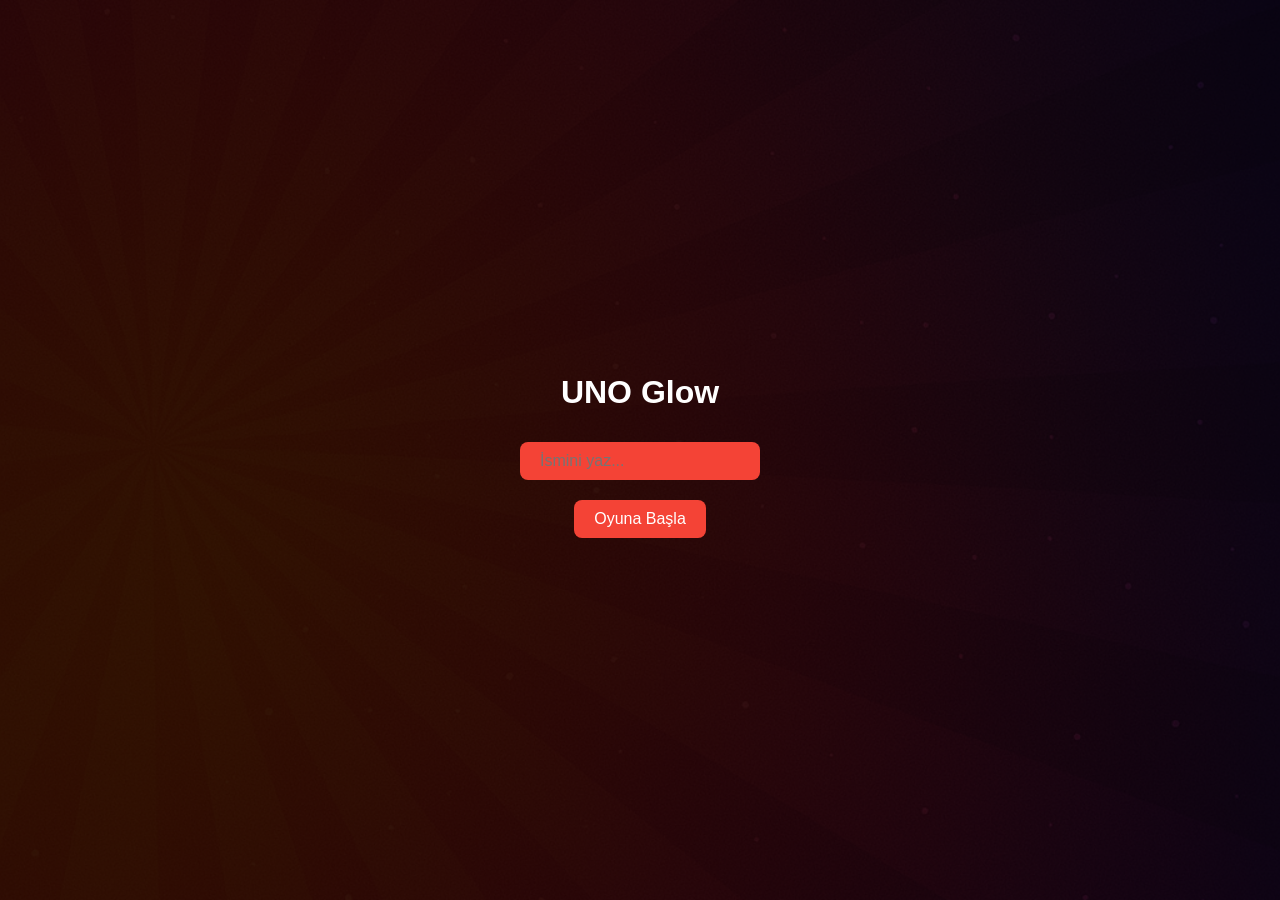
<file: index.html>
<!DOCTYPE html>
<html lang="tr">
<head>
  <meta charset="UTF-8">
  <title>UNO Glow Tam Sürüm</title>
  <link rel="stylesheet" href="style.css">
</head>
<body>
  <!-- Giriş ekranı -->
  <div id="start-screen">
    <h1>UNO Glow</h1>
    <input type="text" id="player-name" placeholder="İsmini yaz..." />
    <button id="start-btn">Oyuna Başla</button>
  </div>

  <!-- Oyun sahnesi -->
  <div id="game-container" style="display: none;">
    <h2 id="turn-indicator">Sıra: Oyuncu</h2>

    <div class="section">
      <h3>Senin Kartların</h3>
      <div id="player-hand"></div>
      <button id="draw-btn">Kart Çek</button>
    </div>

    <div class="section">
      <h3>Ortadaki Kart</h3>
      <div id="center-card"></div>
    </div>

    <div class="section">
      <h3>Bot’un Kartları</h3>
      <div id="bot-hand"></div>
    </div>

    <div class="section">
      <h3>Skor Tablosu</h3>
      <p>Oyuncu: <span id="player-score">0</span></p>
      <p>Bot: <span id="bot-score">0</span></p>
    </div>

    <!-- Wild sonrası renk seçme ekranı -->
    <div id="color-picker" style="display: none;">
      <h3>Bir renk seç:</h3>
      <button class="color-btn" data-color="red">Kırmızı</button>
      <button class="color-btn" data-color="blue">Mavi</button>
      <button class="color-btn" data-color="green">Yeşil</button>
      <button class="color-btn" data-color="yellow">Sarı</button>
    </div>

    <!-- Kazanma ekranı -->
    <div id="win-screen" style="display: none;">
      <h2 id="win-message">Kazandın!</h2>
      <button id="restart-btn">Yeniden Oyna</button>
    </div>
  </div>

  <script src="game.js"></script>
</body>
</html>
</file>
<file: style.css>
body {
  margin: 0;
  font-family: 'Arial', sans-serif;
  background: url("img/uno_glow.png") center center / cover no-repeat;
  color: white;
  height: 100vh;
  overflow: hidden;
  text-align: center;
}

#start-screen {
  position: absolute;
  top: 0; left: 0;
  width: 100%; height: 100%;
  background: rgba(0,0,0,0.8);
  display: flex;
  flex-direction: column;
  align-items: center;
  justify-content: center;
  z-index: 10;
}

input, button {
  margin: 10px;
  padding: 10px 20px;
  font-size: 1rem;
  border-radius: 8px;
  border: none;
  background-color: #f44336;
  color: white;
  cursor: pointer;
  transition: background-color 0.3s ease;
}

button:hover {
  background-color: #d32f2f;
}

.section {
  margin: 20px 0;
}

#player-hand, #bot-hand {
  display: flex;
  gap: 10px;
  justify-content: center;
  flex-wrap: wrap;
}

.card {
  width: 80px;
  height: 120px;
  background-size: cover;
  background-position: center;
  border-radius: 10px;
  box-shadow: 0 0 12px rgba(255,255,255,0.4);
  cursor: pointer;
  transition: transform 0.2s ease, box-shadow 0.2s ease;
}

.card:hover {
  transform: scale(1.1);
  box-shadow: 0 0 18px rgba(255,255,255,0.6);
}

#center-card {
  width: 100px;
  height: 150px;
  margin: 20px auto;
  background-size: cover;
  border-radius: 10px;
  border: 2px solid white;
  box-shadow: 0 0 18px rgba(255,255,255,0.5);
  animation: pulse 2s infinite ease-in-out;
}

@keyframes pulse {
  0%   { box-shadow: 0 0 10px rgba(255,255,255,0.3); }
  50%  { box-shadow: 0 0 25px rgba(255,255,255,0.8); }
  100% { box-shadow: 0 0 10px rgba(255,255,255,0.3); }
}

#color-picker {
  position: absolute;
  top: 50%;
  left: 50%;
  transform: translate(-50%, -50%);
  background: rgba(0,0,0,0.85);
  padding: 20px;
  border: 2px solid white;
  border-radius: 12px;
  z-index: 20;
  box-shadow: 0 0 25px rgba(255,255,255,0.4);
}

.color-btn {
  margin: 10px;
  padding: 10px 15px;
  font-size: 1rem;
  border-radius: 6px;
  border: none;
  color: white;
  background-color: #444;
  cursor: pointer;
}

.color-btn[data-color="red"]    { background-color: #e53935; }
.color-btn[data-color="blue"]   { background-color: #1e88e5; }
.color-btn[data-color="green"]  { background-color: #43a047; }
.color-btn[data-color="yellow"] { background-color: #fbc02d; color: #000; }

.color-btn:hover {
  transform: scale(1.1);
  box-shadow: 0 0 12px rgba(255,255,255,0.5);
}

#win-screen {
  position: absolute;
  top: 50%;
  left: 50%;
  transform: translate(-50%, -50%);
  background: rgba(0,0,0,0.9);
  padding: 30px;
  border-radius: 12px;
  box-shadow: 0 0 30px rgba(255,255,255,0.6);
  z-index: 30;
}

#win-message {
  font-size: 2rem;
  margin-bottom: 20px;
}
</file>
